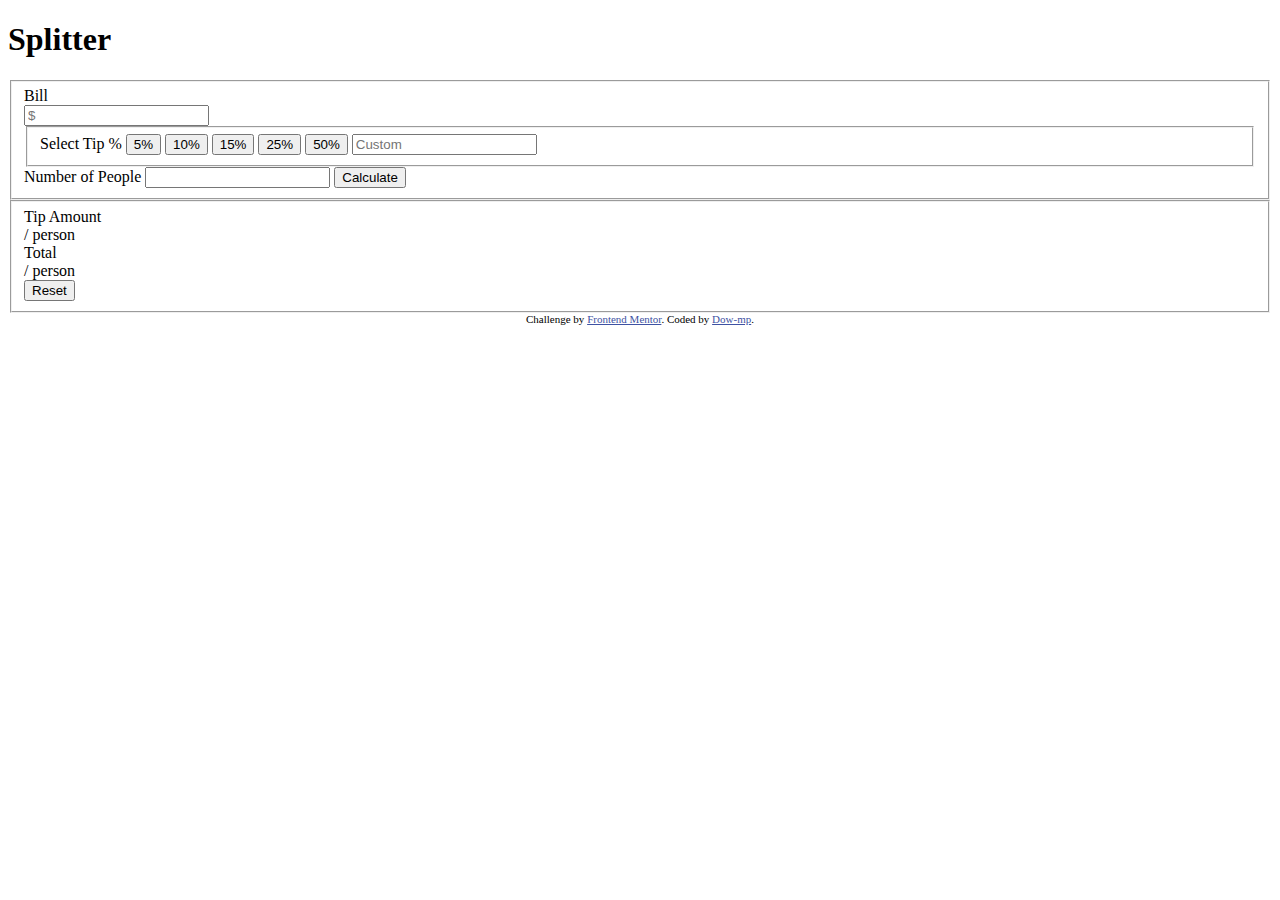
<file: index.html>
<!DOCTYPE html>
<html lang="en">
<head>
  <meta charset="UTF-8">
  <meta name="viewport" content="width=device-width, initial-scale=1.0"> <!-- displays site properly based on user's device -->

  <link rel="icon" type="image/png" sizes="32x32" href="./images/favicon-32x32.png">
  
  <title>Frontend Mentor | Tip calculator app</title>

  <!-- Feel free to remove these styles or customise in your own stylesheet 👍 -->
  <style>
    .attribution { font-size: 11px; text-align: center; }
    .attribution a { color: hsl(228, 45%, 44%); }
    <link 
  </style>
  <script src="tipcalc.js" async></script>
</head>
<body>
<h1>Splitter</h1>

<form action="#">
  <fieldset>
  <label for="total">
    <span>Bill</span><br>
    <input type="text" name="total-bill" id="total-bill" placeholder="$">
  </label>

  <fieldset>
    <label for="select-tip">
      <span>Select Tip %</span>
    </label>
    <input type="button" name="tip-percent" id="5percent" value="5%">
    <input type="button" name="tip-percent" id="10percent" value="10%">
    <input type="button" name="tip-percent" id="15percent" value="15%">
    <input type="button" name="tip-percent" id="25percent" value="25%">
    <input type="button" name="tip-percent" id="50percent" value="50%">
    <input type="text" name="tip-percent" id="custom-percent" placeholder="Custom">
  </fieldset>

  <label for="number-people">
    <span>Number of People</span>
    <input type="text" name="number-people" id="number-people">
  </label>  

  <input type="submit" name="submit" id="submit" value="Calculate">
</fieldset>

<fieldset>
<label for="tip-amount">
  <span>Tip Amount <br> / person</span>
</label> <br>

<label for="total-amount">
  <span>Total <br> / person</span>
</label>
<output name="tip-each" id="tip-each"></output>
<output name="total-each" id="total-each"></output>
<br>
<label for="reset">
  <input type="reset" name="reset" id="reset" value="Reset">
</label>

</fieldset>


  
  </form>
  <div class="attribution">
    Challenge by <a href="https://www.frontendmentor.io?ref=challenge" target="_blank">Frontend Mentor</a>. 
    Coded by <a href="#">Dow-mp</a>.
  </div>
</body>
</html>
</file>
